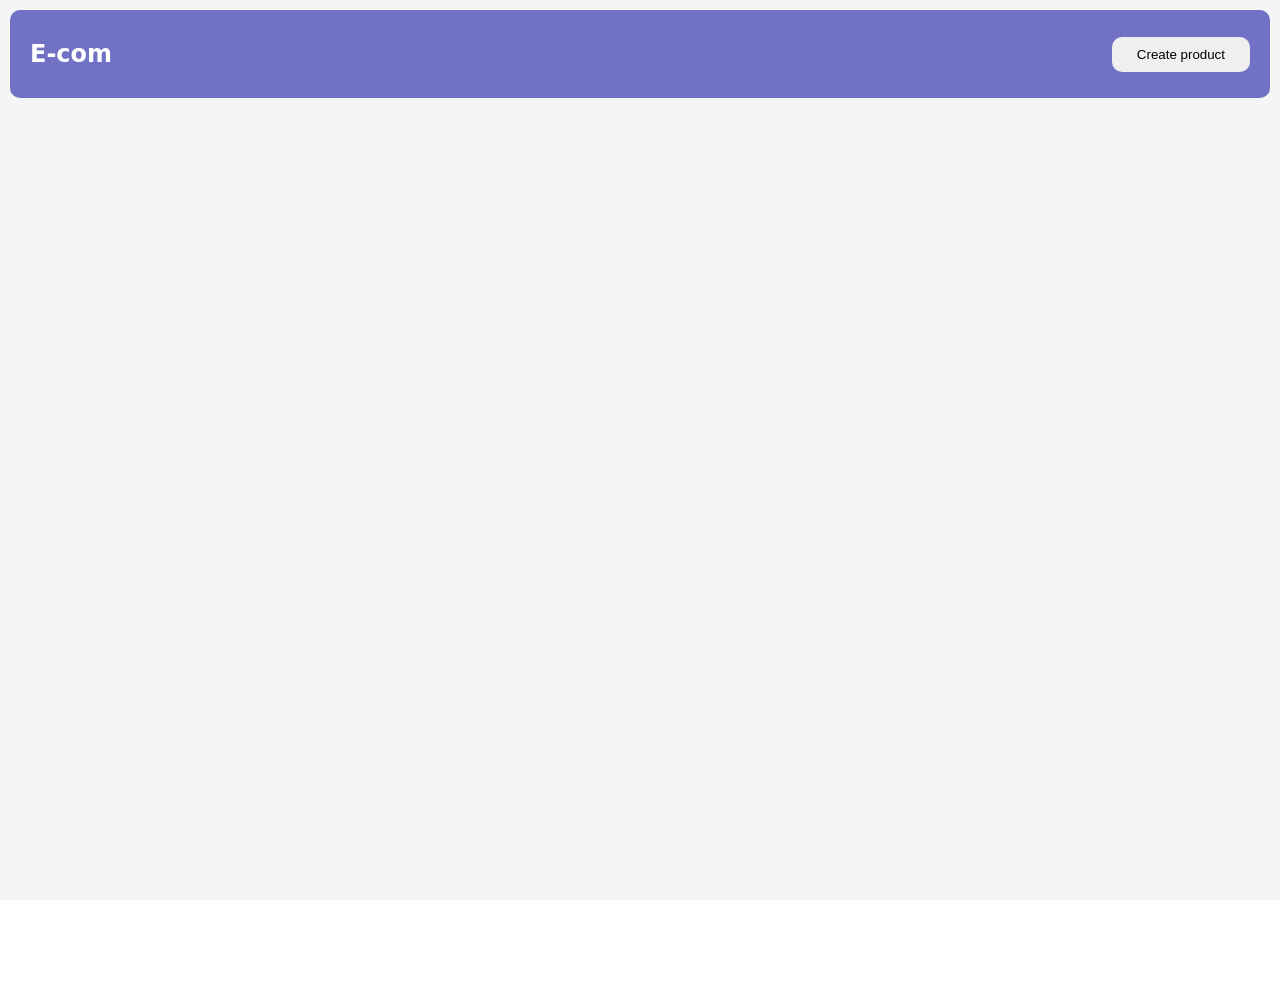
<file: E-commerce/index.html>
<!DOCTYPE html>
<html lang="en">
<head>
    <meta charset="UTF-8">
    <meta name="viewport" content="width=device-width, initial-scale=1.0">
    <title>Document</title>
    <link rel="stylesheet" href="style.css">
</head>
<body>

    <main>
        <nav>
            <h1>E-com</h1>
            <button id="create">Create product</button>
        </nav>

        <div class="products">
            <!-- <div class="product-card">
                <div class="img">
                    <img src="https://media.istockphoto.com/id/1941360741/photo/woman-hands-packing-beige-shoes-on-heels-into-plastic-box-for-comfortable-storage-organize.jpg?s=612x612&w=0&k=20&c=4k8Bsj5yiko3ZmEHsqFPmrwk6_DWsoPiKz48hKyi3yA=" alt="">
                </div>

                <div class="text">
                    <h3>Name</h3>
                    <p>description</p>
                    <p>price</p>
                </div>

                <div class="btns">
                    <button id="update">Update</button>
                    <button id="delete">Delete</button>
                </div>
            </div> -->

        </div>


        <div class="form">
            <div class="top">
                <div></div>
                <h1 id="close">X</h1>
            </div>
            <form>
                <h1>Create product</h1>
                <input type="text" placeholder="Product name">
                <input type="text" placeholder="Description">
                <input type="number" placeholder="Price">
                <input type="url" placeholder="Image url">
                <button>Create</button>
            </form>
        </div>



    </main>




    <script src="script.js"></script>
</body>
</html>
</file>
<file: E-commerce/style.css>
*{
    margin: 0;
    padding: 0;
    box-sizing: border-box;
}

html,
body {
    height: 100%;
    width: 100%;
}

main {
    height: 100%;
    width: 100;
    background-color: whitesmoke;
    padding: 10px;
    font-family: system-ui, -apple-system, BlinkMacSystemFont, 'Segoe UI', Roboto, Oxygen, Ubuntu, Cantarell, 'Open Sans', 'Helvetica Neue', sans-serif;

}

nav {
    margin-bottom: 20px;
    padding: 20px;
    height: 10%;
    width: 100%;
    display: flex;
    justify-content: space-between;
    align-items: center;
    background-color: rgb(113, 113, 198);
    color: white;
    border-radius: 10px;
}

button {
    padding: 10px 25px;
    border: none;
    border-radius: 10px;
    cursor: pointer;
}

.products {
    display: flex;
    gap: 20px;
    flex-wrap: wrap;
    height: 100%;
    width: 100%;

}

.product-card {
    padding: 10px;
    height: 40%;
    width: 20%;
    border-radius: 10px;
    border: 1px solid gray;
    background-color: white;
    box-shadow: 3px 0px 10px rgb(193, 193, 193);
    flex-direction: column;
    gap: 10px;
    display: flex;
}

.img {
    height: 60%;
    width: 100%;
    
}

.img img {
    height: 100%;
    width: 100%;
    object-fit: cover;
    border-radius: 10px;
}

.text {
    display: flex;
    flex-direction: column;
    gap: 5px;
}

.btns {
    display: flex;
    width: 100%;
    justify-content: space-between;
}


#update {
    background-color: darkgoldenrod;
    color: white;
}

#delete {
    background-color: darkred;
    color: white;
}


.form {
    height: 100%;
    width: 100%;
    background-color: rgba(0, 0, 0, 0.59);
    position: absolute;
    top: 0;
    left: 0;
    display: none;
    flex-direction: column;
    justify-content: center;
    align-items: center;
}

form {
    width: 50%;
    display: flex;
    flex-direction: column;
    gap: 20px;
    background-color: white;
    padding: 20px;
    border-radius: 15px;
    
}

input {
    padding: 20px;
    outline: none;
    border: 1px solid gray;
    border-radius: 10px;
}


.form .top {
    display: flex;
    justify-content: space-between;
    width: 50%;
    color: white;
    font-size: 40px; 
}
</file>
